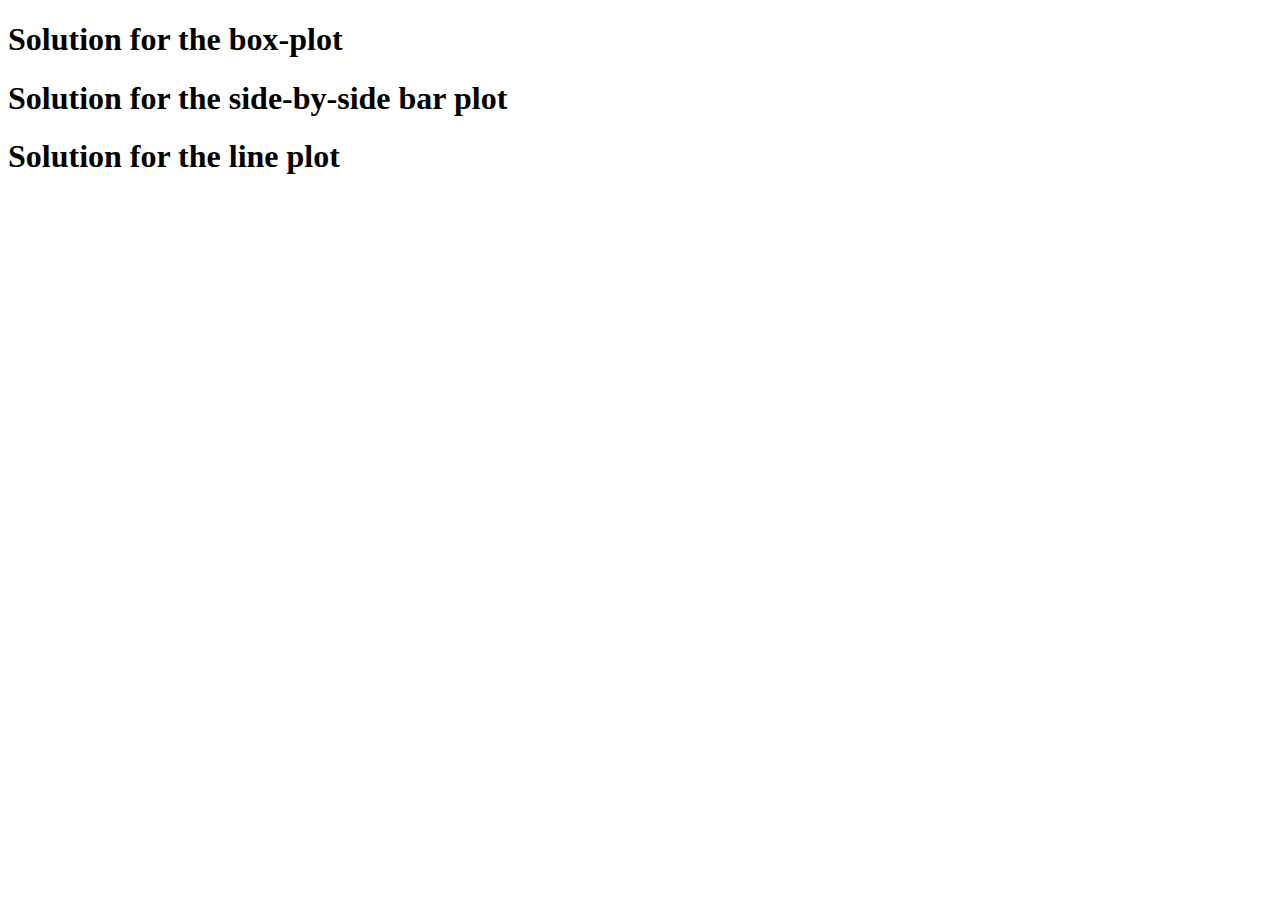
<file: templete.html>
<!DOCTYPE html>
<!-- author @ vivian li -->
<html lang="en">
<head>
    <meta charset="UTF-8">
    <meta name="viewport" content="width=device-width, initial-scale=1.0">
    <title>Homework 3 D3 part solution </title>
</head>
<body>

    <h1>Solution for the box-plot</h1>
    <div id="boxplot"></div>

    <h1>Solution for the side-by-side bar plot</h1>
    <div id="barplot"></div>

    <h1>Solution for the line plot</h1>
    <div id="lineplot"></div>
    
    <script src='https://d3js.org/d3.v7.min.js'></script>
    <script src='templete.js'></script>   
</body>
</html>
</file>
